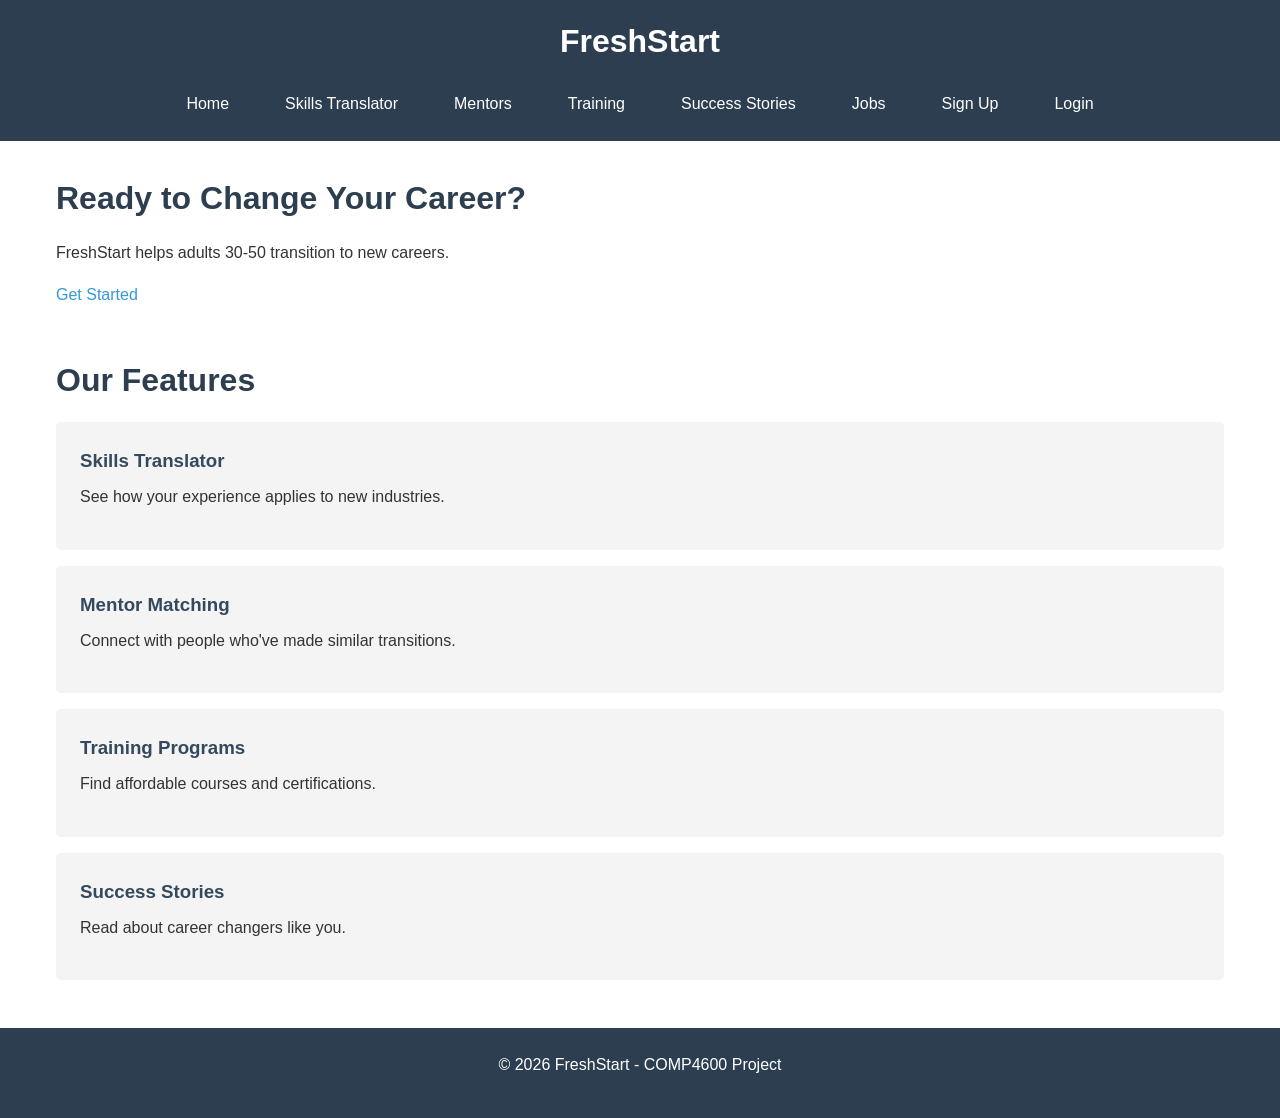
<file: website/index.html>
<!DOCTYPE html>
<html lang="en">
<head>
    <meta charset="UTF-8">
    <meta name="viewport" content="width=device-width, initial-scale=1.0">
    <title>FreshStart - Career Transition Platform</title>
    <link rel="stylesheet" href="css/styles.css">
</head>
<body>
    <header>
        <h1>FreshStart</h1>
        <nav>
            <a href="index.html">Home</a>
            <a href="skills-translator.html">Skills Translator</a>
            <a href="mentors.html">Mentors</a>
            <a href="training.html">Training</a>
            <a href="success-stories.html">Success Stories</a>
            <a href="jobs.html">Jobs</a>
            <a href="register.html">Sign Up</a>
            <a href="login.html">Login</a>
        </nav>
    </header>

    <main>
        <section>
            <h2>Ready to Change Your Career?</h2>
            <p>FreshStart helps adults 30-50 transition to new careers.</p>
            <a href="register.html">Get Started</a>
        </section>

        <section>
            <h2>Our Features</h2>
            
            <div>
                <h3>Skills Translator</h3>
                <p>See how your experience applies to new industries.</p>
            </div>
            
            <div>
                <h3>Mentor Matching</h3>
                <p>Connect with people who've made similar transitions.</p>
            </div>
            
            <div>
                <h3>Training Programs</h3>
                <p>Find affordable courses and certifications.</p>
            </div>
            
            <div>
                <h3>Success Stories</h3>
                <p>Read about career changers like you.</p>
            </div>
        </section>
    </main>

    <footer>
        <p>&copy; 2026 FreshStart - COMP4600 Project</p>
    </footer>
</body>
</html>
</file>
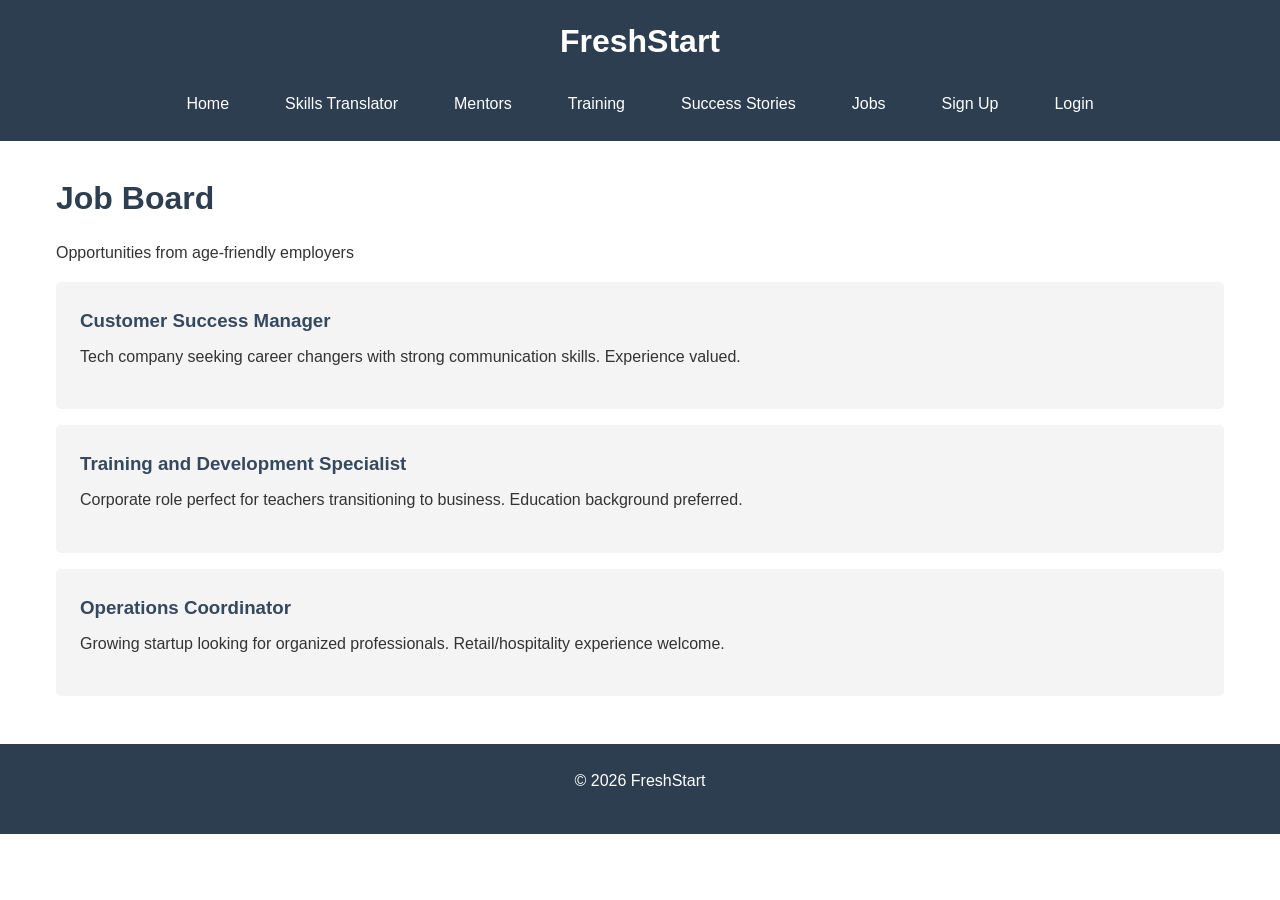
<file: website/jobs.html>
<!DOCTYPE html>
<html lang="en">
<head>
    <meta charset="UTF-8">
    <title>Job Board - FreshStart</title>
    <link rel="stylesheet" href="css/styles.css">
</head>
<body>
    <header>
        <h1>FreshStart</h1>
        <nav>
            <a href="index.html">Home</a>
            <a href="skills-translator.html">Skills Translator</a>
            <a href="mentors.html">Mentors</a>
            <a href="training.html">Training</a>
            <a href="success-stories.html">Success Stories</a>
            <a href="jobs.html">Jobs</a>
            <a href="register.html">Sign Up</a>
            <a href="login.html">Login</a>
        </nav>
    </header>

    <main>
        <h2>Job Board</h2>
        <p>Opportunities from age-friendly employers</p>
        
        <section>
            <div>
                <h3>Customer Success Manager</h3>
                <p>Tech company seeking career changers with strong communication skills. Experience valued.</p>
            </div>
            
            <div>
                <h3>Training and Development Specialist</h3>
                <p>Corporate role perfect for teachers transitioning to business. Education background preferred.</p>
            </div>
            
            <div>
                <h3>Operations Coordinator</h3>
                <p>Growing startup looking for organized professionals. Retail/hospitality experience welcome.</p>
            </div>
        </section>
    </main>

    <footer>
        <p>&copy; 2026 FreshStart</p>
    </footer>
</body>
</html>
</file>
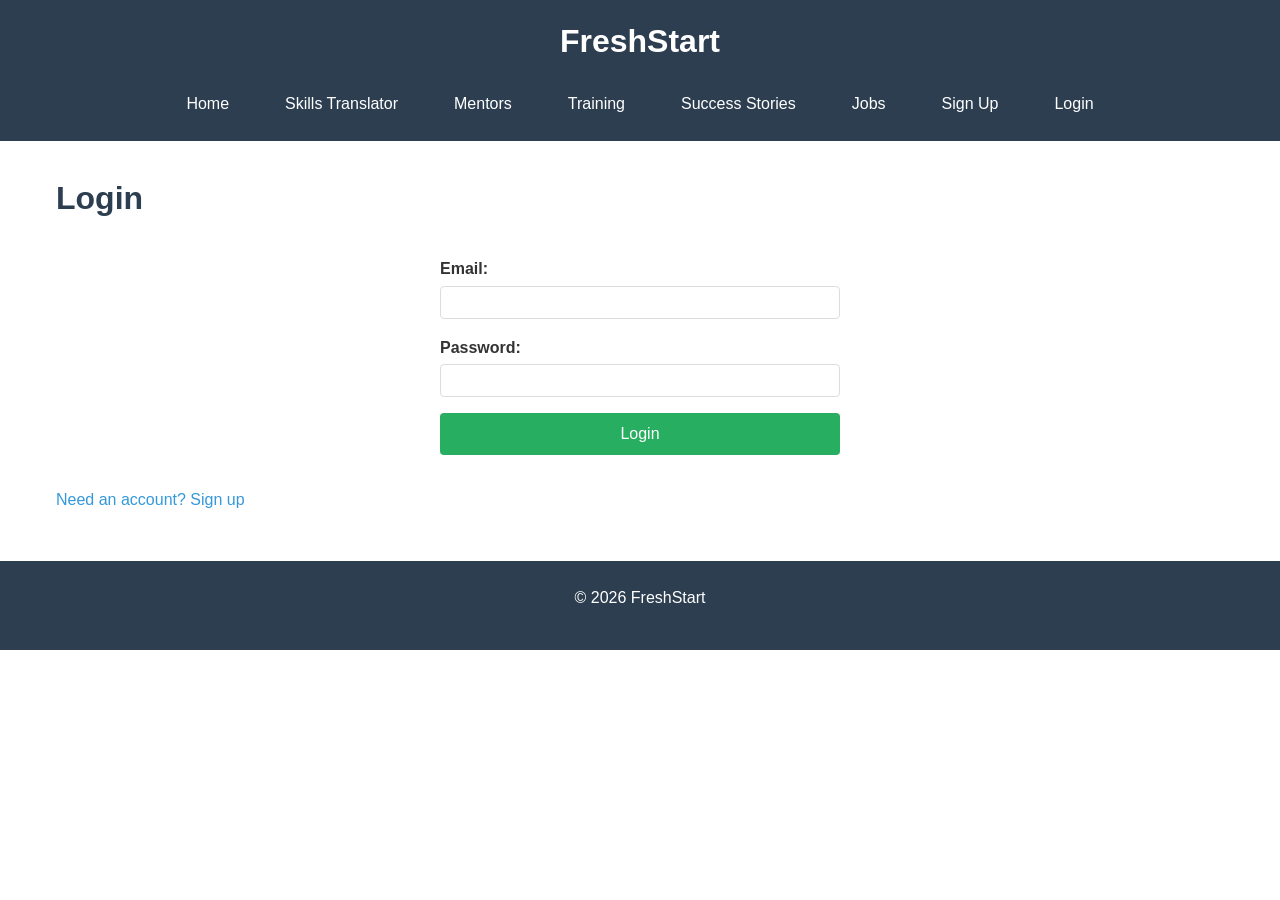
<file: website/login.html>
<!DOCTYPE html>
<html lang="en">
<head>
    <meta charset="UTF-8">
    <title>Login - FreshStart</title>
    <link rel="stylesheet" href="css/styles.css">
</head>
<body>
    <header>
        <h1>FreshStart</h1>
        <nav>
            <a href="index.html">Home</a>
            <a href="skills-translator.html">Skills Translator</a>
            <a href="mentors.html">Mentors</a>
            <a href="training.html">Training</a>
            <a href="success-stories.html">Success Stories</a>
            <a href="jobs.html">Jobs</a>
            <a href="register.html">Sign Up</a>
            <a href="login.html">Login</a>
        </nav>
    </header>

    <main>
        <h2>Login</h2>
        
        <form>
            <label>Email:</label>
            <input type="email" required>
            
            <label>Password:</label>
            <input type="password" required>
            
            <button type="submit">Login</button>
        </form>
        
        <p><a href="register.html">Need an account? Sign up</a></p>
    </main>

    <footer>
        <p>&copy; 2026 FreshStart</p>
    </footer>
</body>
</html>
</file>
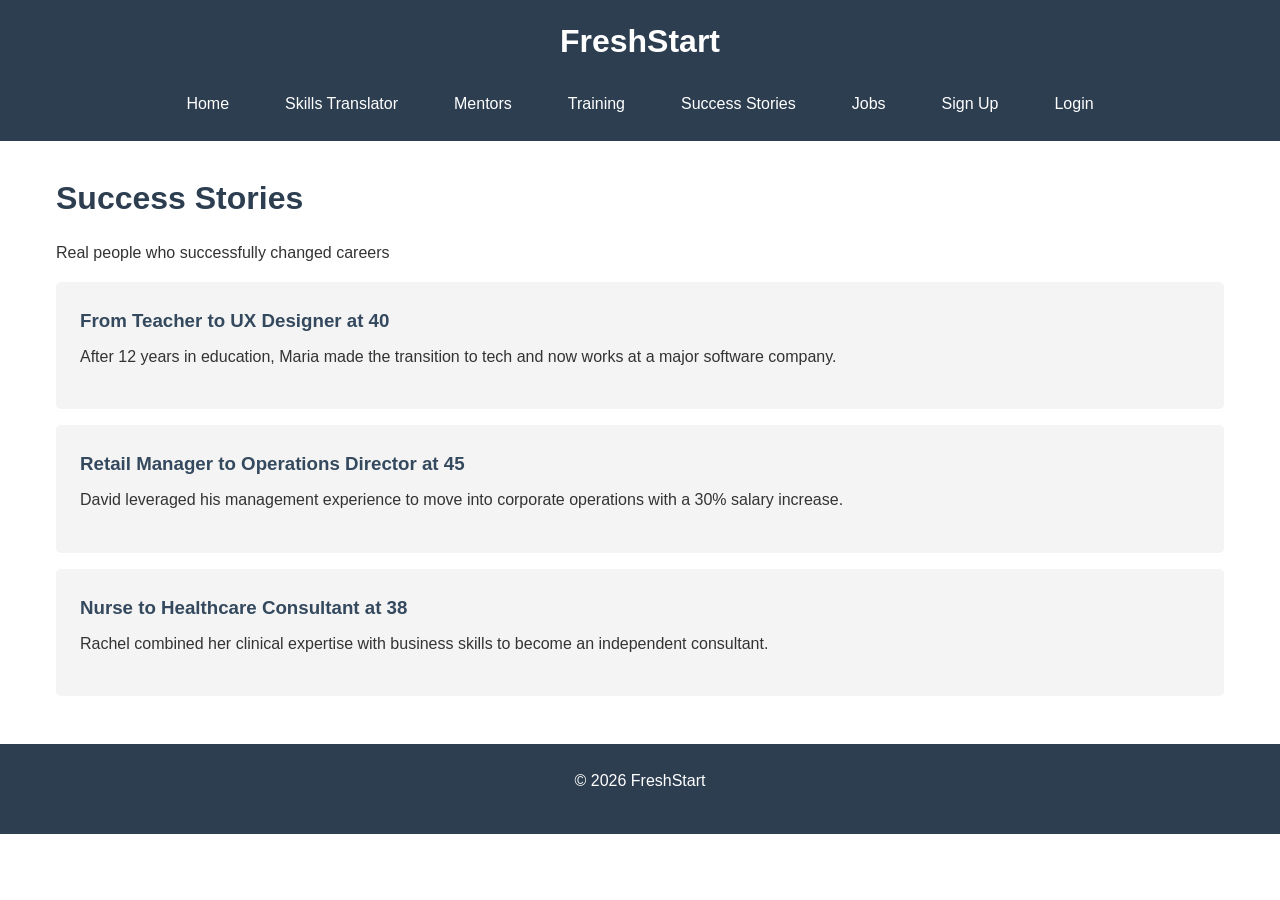
<file: website/success-stories.html>
<!DOCTYPE html>
<html lang="en">
<head>
    <meta charset="UTF-8">
    <title>Success Stories - FreshStart</title>
    <link rel="stylesheet" href="css/styles.css">
</head>
<body>
    <header>
        <h1>FreshStart</h1>
        <nav>
            <a href="index.html">Home</a>
            <a href="skills-translator.html">Skills Translator</a>
            <a href="mentors.html">Mentors</a>
            <a href="training.html">Training</a>
            <a href="success-stories.html">Success Stories</a>
            <a href="jobs.html">Jobs</a>
            <a href="register.html">Sign Up</a>
            <a href="login.html">Login</a>
        </nav>
    </header>

    <main>
        <h2>Success Stories</h2>
        <p>Real people who successfully changed careers</p>
        
        <section>
            <div>
                <h3>From Teacher to UX Designer at 40</h3>
                <p>After 12 years in education, Maria made the transition to tech and now works at a major software company.</p>
            </div>
            
            <div>
                <h3>Retail Manager to Operations Director at 45</h3>
                <p>David leveraged his management experience to move into corporate operations with a 30% salary increase.</p>
            </div>
            
            <div>
                <h3>Nurse to Healthcare Consultant at 38</h3>
                <p>Rachel combined her clinical expertise with business skills to become an independent consultant.</p>
            </div>
        </section>
    </main>

    <footer>
        <p>&copy; 2026 FreshStart</p>
    </footer>
</body>
</html>
</file>
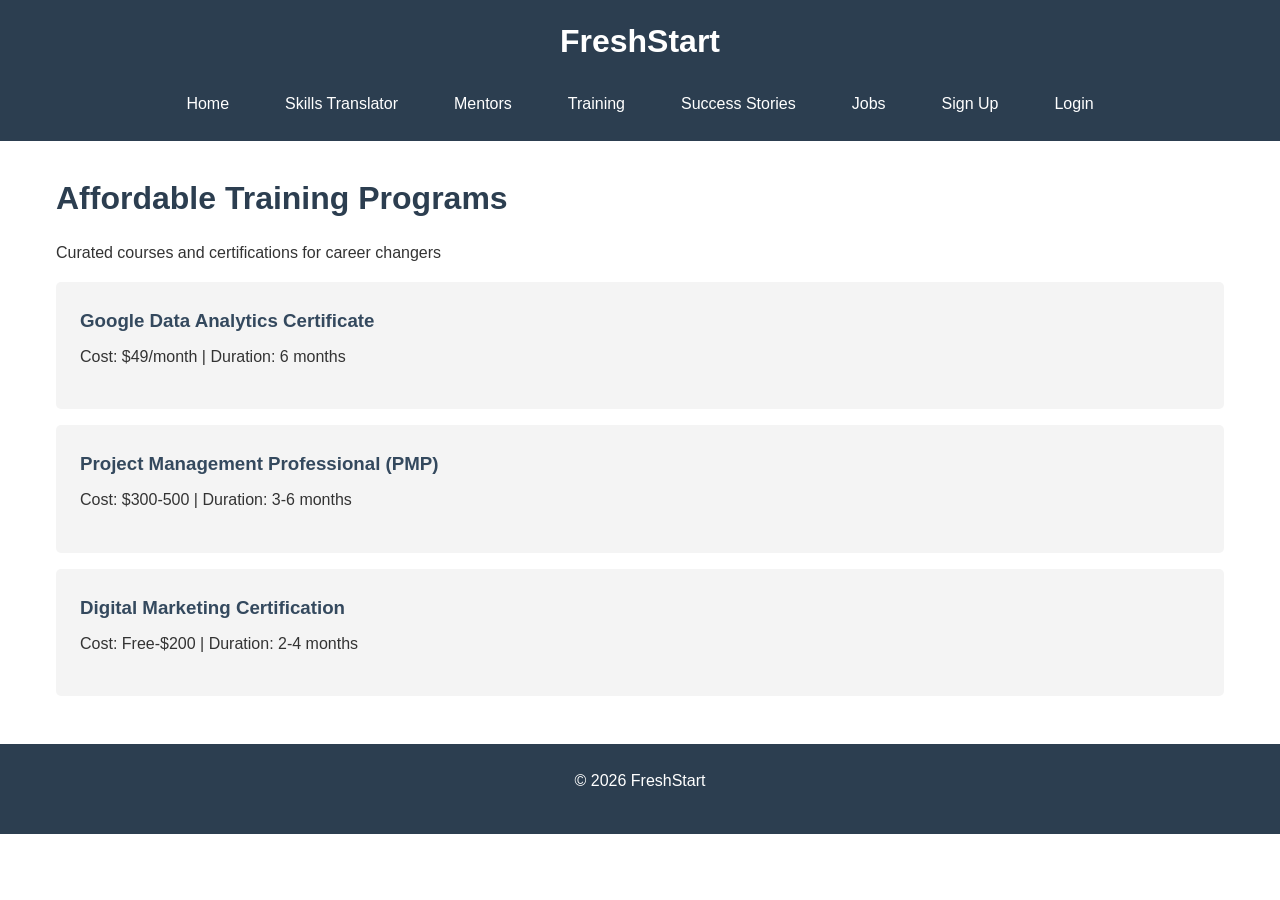
<file: website/training.html>
<!DOCTYPE html>
<html lang="en">
<head>
    <meta charset="UTF-8">
    <title>Training Programs - FreshStart</title>
    <link rel="stylesheet" href="css/styles.css">
</head>
<body>
    <header>
        <h1>FreshStart</h1>
        <nav>
            <a href="index.html">Home</a>
            <a href="skills-translator.html">Skills Translator</a>
            <a href="mentors.html">Mentors</a>
            <a href="training.html">Training</a>
            <a href="success-stories.html">Success Stories</a>
            <a href="jobs.html">Jobs</a>
            <a href="register.html">Sign Up</a>
            <a href="login.html">Login</a>
        </nav>
    </header>

    <main>
        <h2>Affordable Training Programs</h2>
        <p>Curated courses and certifications for career changers</p>
        
        <section>
            <div>
                <h3>Google Data Analytics Certificate</h3>
                <p>Cost: $49/month | Duration: 6 months</p>
            </div>
            
            <div>
                <h3>Project Management Professional (PMP)</h3>
                <p>Cost: $300-500 | Duration: 3-6 months</p>
            </div>
            
            <div>
                <h3>Digital Marketing Certification</h3>
                <p>Cost: Free-$200 | Duration: 2-4 months</p>
            </div>
        </section>
    </main>

    <footer>
        <p>&copy; 2026 FreshStart</p>
    </footer>
</body>
</html>
</file>
<file: website/css/styles.css>
/* Reset */
* {
    margin: 0;
    padding: 0;
    box-sizing: border-box;
}

body {
    font-family: Arial, sans-serif;
    line-height: 1.6;
    color: #333;
}

/* Header */
header {
    background-color: #2c3e50;
    color: white;
    padding: 1rem;
    text-align: center;
}

header h1 {
    margin-bottom: 1rem;
}

nav {
    display: flex;
    justify-content: center;
    gap: 1.5rem;
    flex-wrap: wrap;
}

nav a {
    color: white;
    text-decoration: none;
    padding: 0.5rem 1rem;
}

nav a:hover {
    background-color: #34495e;
    border-radius: 4px;
}

/* Main */
main {
    max-width: 1200px;
    margin: 2rem auto;
    padding: 0 1rem;
}

section {
    margin-bottom: 3rem;
}

h2 {
    color: #2c3e50;
    margin-bottom: 1rem;
    font-size: 2rem;
}

h3 {
    color: #34495e;
    margin-bottom: 0.5rem;
}

h4 {
    color: #2c3e50;
    margin-bottom: 0.5rem;
}

p {
    margin-bottom: 1rem;
}

/* Feature/Content Cards */
section div {
    background-color: #f4f4f4;
    padding: 1.5rem;
    margin-bottom: 1rem;
    border-radius: 5px;
}

/* Links */
a {
    color: #3498db;
    text-decoration: none;
}

a:hover {
    text-decoration: underline;
}

/* Forms */
form {
    max-width: 400px;
    margin: 2rem auto;
}

label {
    display: block;
    margin-top: 1rem;
    font-weight: bold;
}

input, select {
    width: 100%;
    padding: 0.5rem;
    margin-top: 0.25rem;
    border: 1px solid #ddd;
    border-radius: 4px;
}

button {
    width: 100%;
    padding: 0.75rem;
    margin-top: 1rem;
    background-color: #27ae60;
    color: white;
    border: none;
    border-radius: 4px;
    cursor: pointer;
    font-size: 1rem;
}

button:hover {
    background-color: #229954;
}

/* Footer */
footer {
    background-color: #2c3e50;
    color: white;
    text-align: center;
    padding: 1.5rem;
    margin-top: 3rem;
}
</file>
